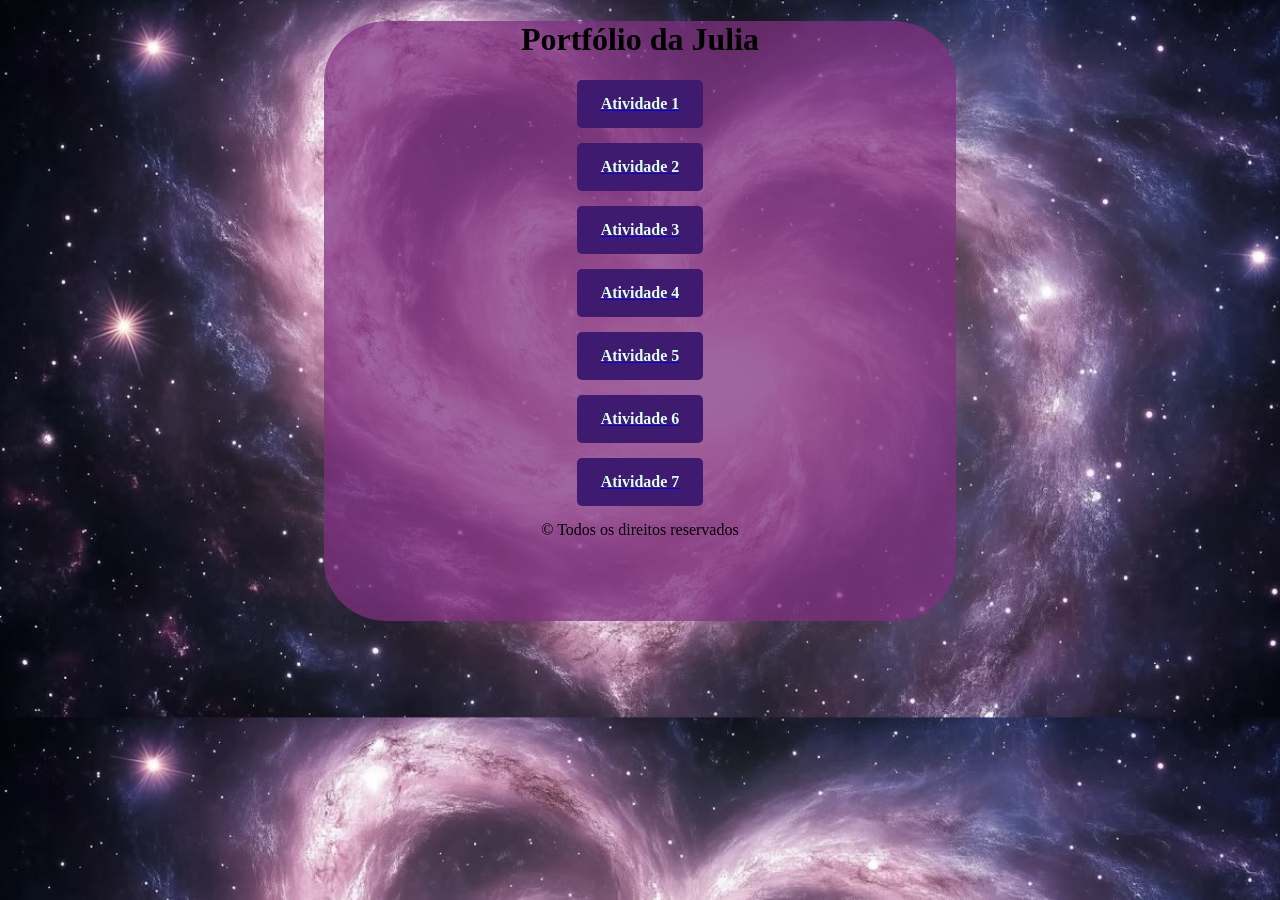
<file: index.html>
<!DOCTYPE html>
<html lang="pt-br">
<head>
    <meta charset="UTF-8">
    <meta name="viewport" content="width=device-width, initial-scale=1.0">
    <title>Portfólio</title>
    <link rel="stylesheet" href="style.css">
</head>
<body>
    <div class="roxo">
<header>
   <h1>Portfólio da Julia</h1>
</header>
<main>
    <a href="atividade1/olamundo.html"><p>Atividade 1</p></a>
    <a href="atividade2/index.html"><p>Atividade 2</p></a>
    <a href="atividade3/calculodenota.html"><p>Atividade 3</p></a>
    <a href="atividade4/parouimpar.html"><p>Atividade 4</p></a>
    <a href="atividade5/index.html"><p>Atividade 5</p></a>
    <a href="atividade6/site.html"><p>Atividade 6</p></a>
    <a href="atividade7/aleatorio.html"><p>Atividade 7</p></a>
</main>
<footer>
   &#169; Todos os direitos reservados
</footer>
</div>
</body>
</html>
</file>
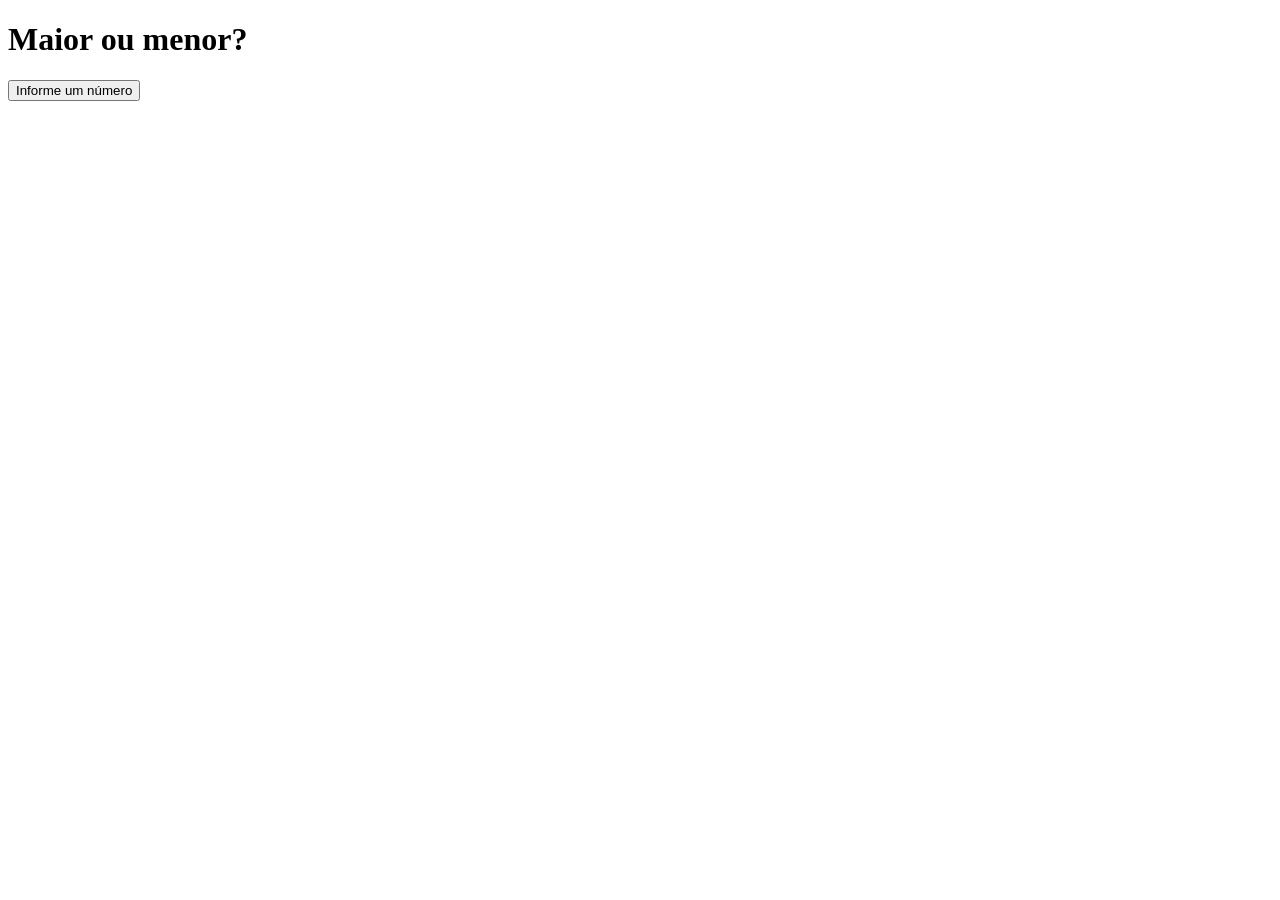
<file: atividade5/index.html>
<!DOCTYPE html>
<html lang="pt-br">
<head>
    <meta charset="UTF-8">
    <meta name="viewport" content="width=device-width, initial-scale=1.0">
    <title>Maior ou menor?</title>
</head>
<body>
    
    <h1>Maior ou menor?</h1>


    <button onclick="maior()">Informe um número</button>

    <script src="script.js"></script>
</body>
</html>
</file>
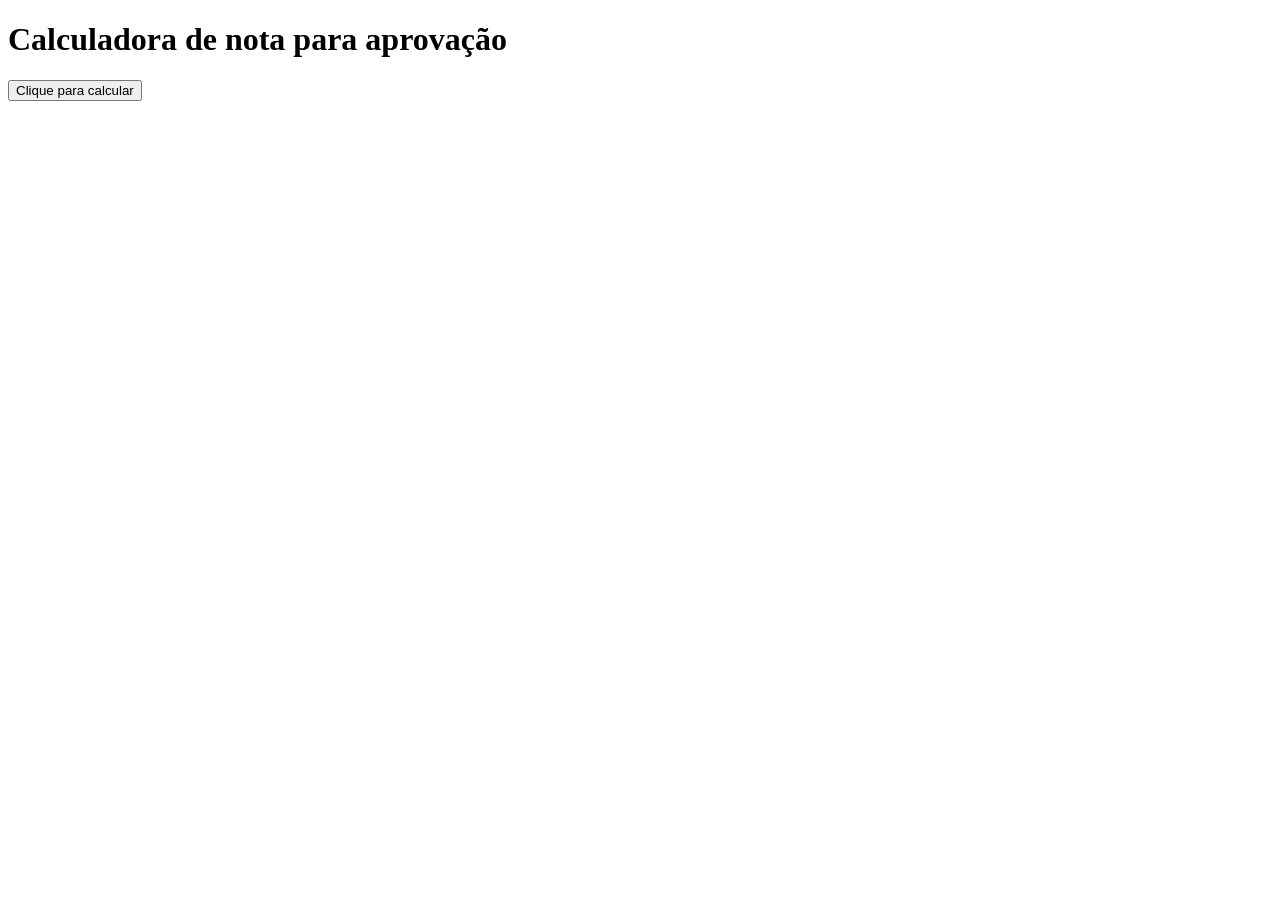
<file: atividade3/calculodenota.html>
<!DOCTYPE html>
<html lang="pt-br">
<head>
    <meta charset="UTF-8">
    <meta name="viewport" content="width=device-width, initial-scale=1.0">
    <title>Calculadora de Nota</title>
</head>
<body>
    <h1>Calculadora de nota para aprovação</h1>
    <button onclick="calcular()">Clique para calcular</button>

    <script src="script.js"></script>
</body>
</html>
</file>
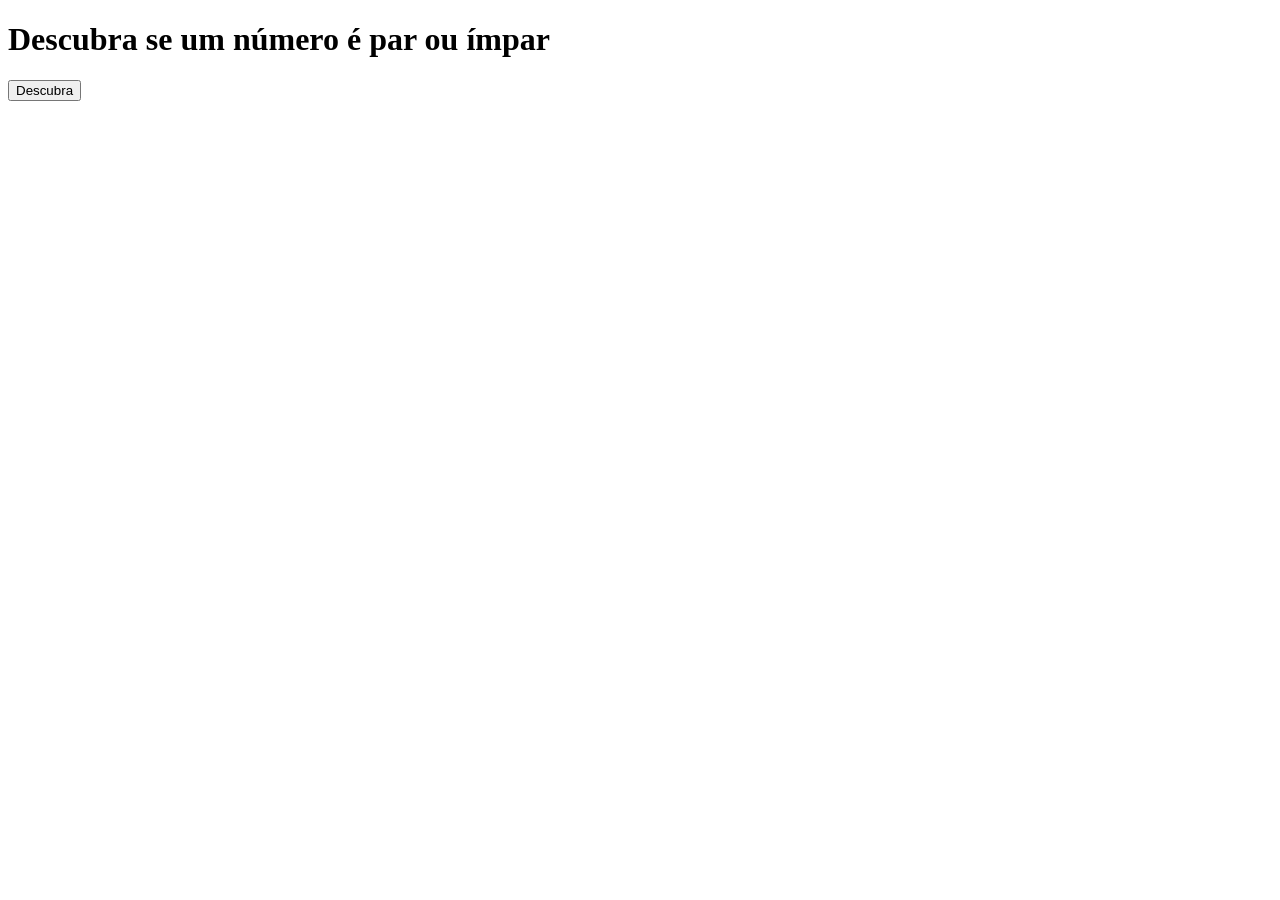
<file: atividade4/parouimpar.html>
<!DOCTYPE html>
<html lang="pt-br">
<head>
    <meta charset="UTF-8">
    <meta name="viewport" content="width=device-width, initial-scale=1.0">
    <title>Par ou ímpar?</title>
</head>
<body>
    <h1>Descubra se um número é par ou ímpar</h1>

    <button onclick="parouimpar()">Descubra</button>

    <script src="script.js"></script>
</body>
</html>
</file>
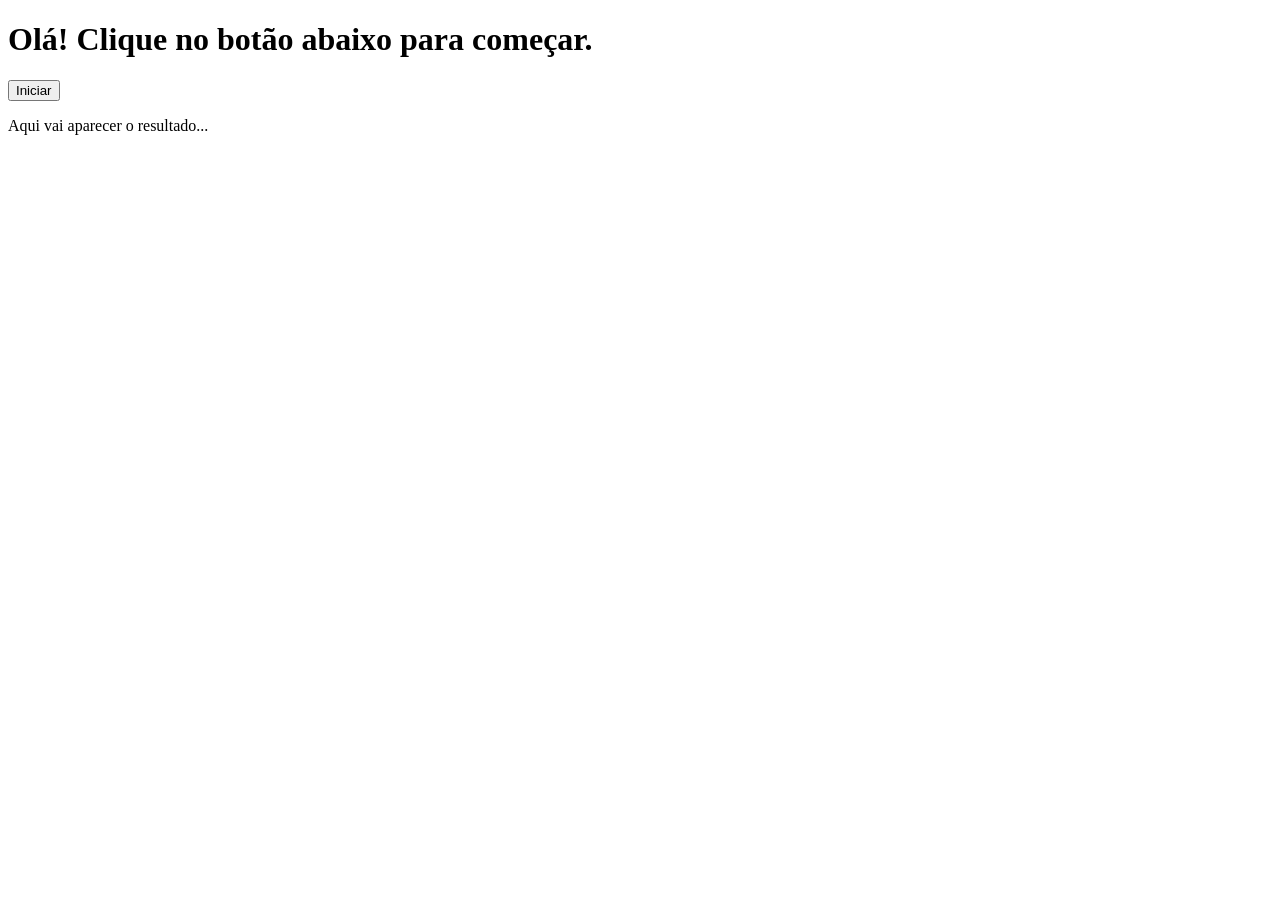
<file: atividade6/site.html>
<!DOCTYPE html>
<html lang="pt-br">
<head>
    <meta charset="UTF-8">
    <meta name="viewport" content="width=device-width, initial-scale=1.0">
    <title>Interagindo com o site</title>
</head>
<body>
    <h1>Olá! Clique no botão abaixo para começar.</h1>

    <button onclick="site()">Iniciar</button>

    <div id="mostrar">
        <p>Aqui vai aparecer o resultado...</p>
    </div>

    <script src="script.js"></script>
</body>
</html>
</file>
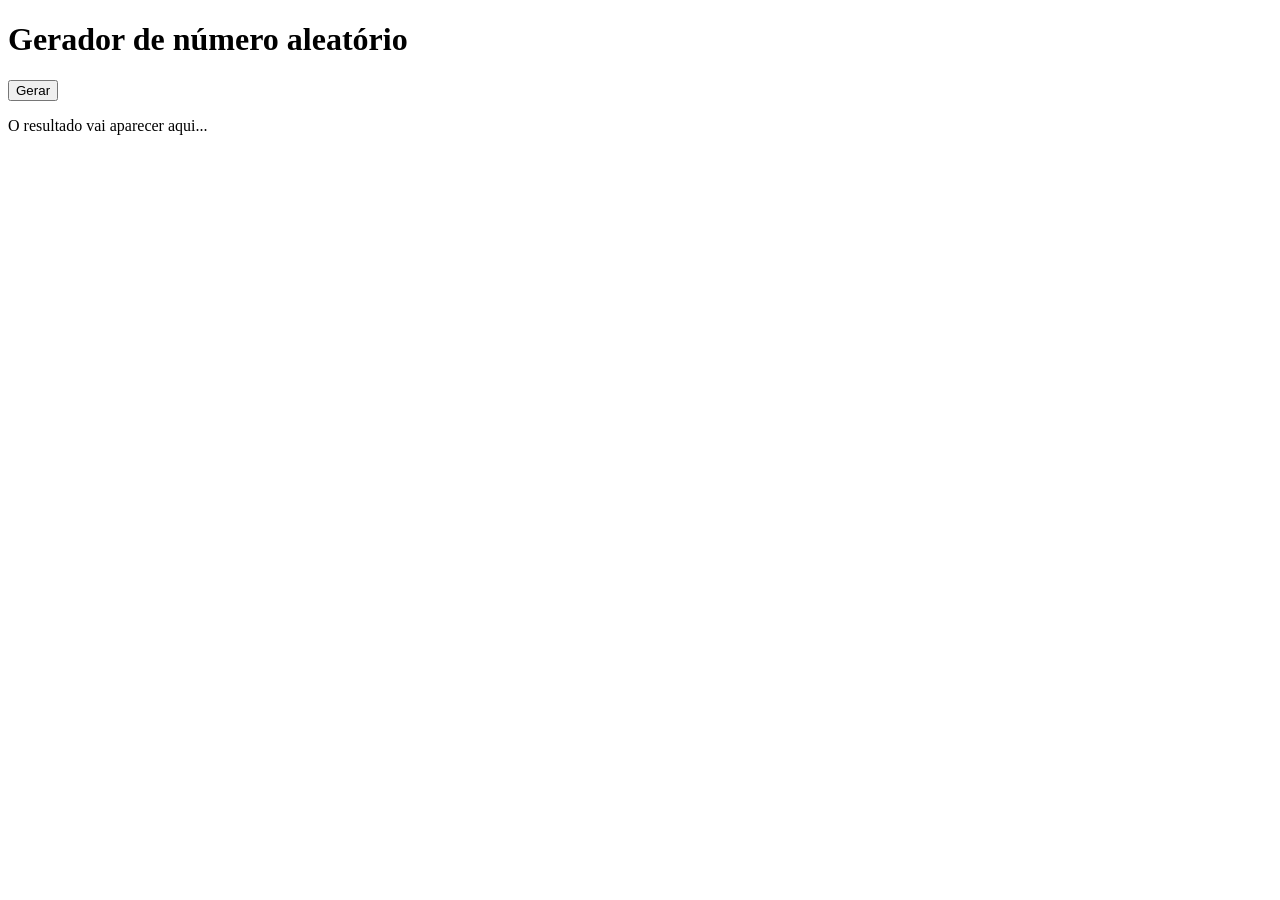
<file: atividade7/aleatorio.html>
<!DOCTYPE html>
<html lang="pt-br">
<head>
    <meta charset="UTF-8">
    <meta name="viewport" content="width=device-width, initial-scale=1.0">
    <title>Número Aleatório</title>
</head>
<body>
    <h1>Gerador de número aleatório</h1>
    <button onclick="aleatorio()">Gerar</button>
    <div id="resultado">
        <p>O resultado vai aparecer aqui...</p>
    </div>

    <script src="script.js"></script>
</body>
</html>
</file>
<file: style.css>
body{
   background-image: url("galaxy.jpg");
   background-size: 100%;
    justify-content: center;
    align-items: center;
    text-align: center;
}
.roxo{
    height: 600px;
    width: 50%;
    background-color: rgba(128, 48, 129, 0.738);
    margin: auto;
    border-radius: 10%;
}

a p{
    background-color: rgb(63, 27, 111);
    width: 20%;
    padding: 15px 0;
    text-align: center;
    color: rgb(223, 255, 255);
    font-weight: bold;
    border-radius: 5px;
    transition: 1s all;
    cursor: pointer;
    margin: 15px auto;
    
}

a p:hover{
    background-color: rgb(54, 13, 69);
    transform: scale(1.2);

}
</file>
